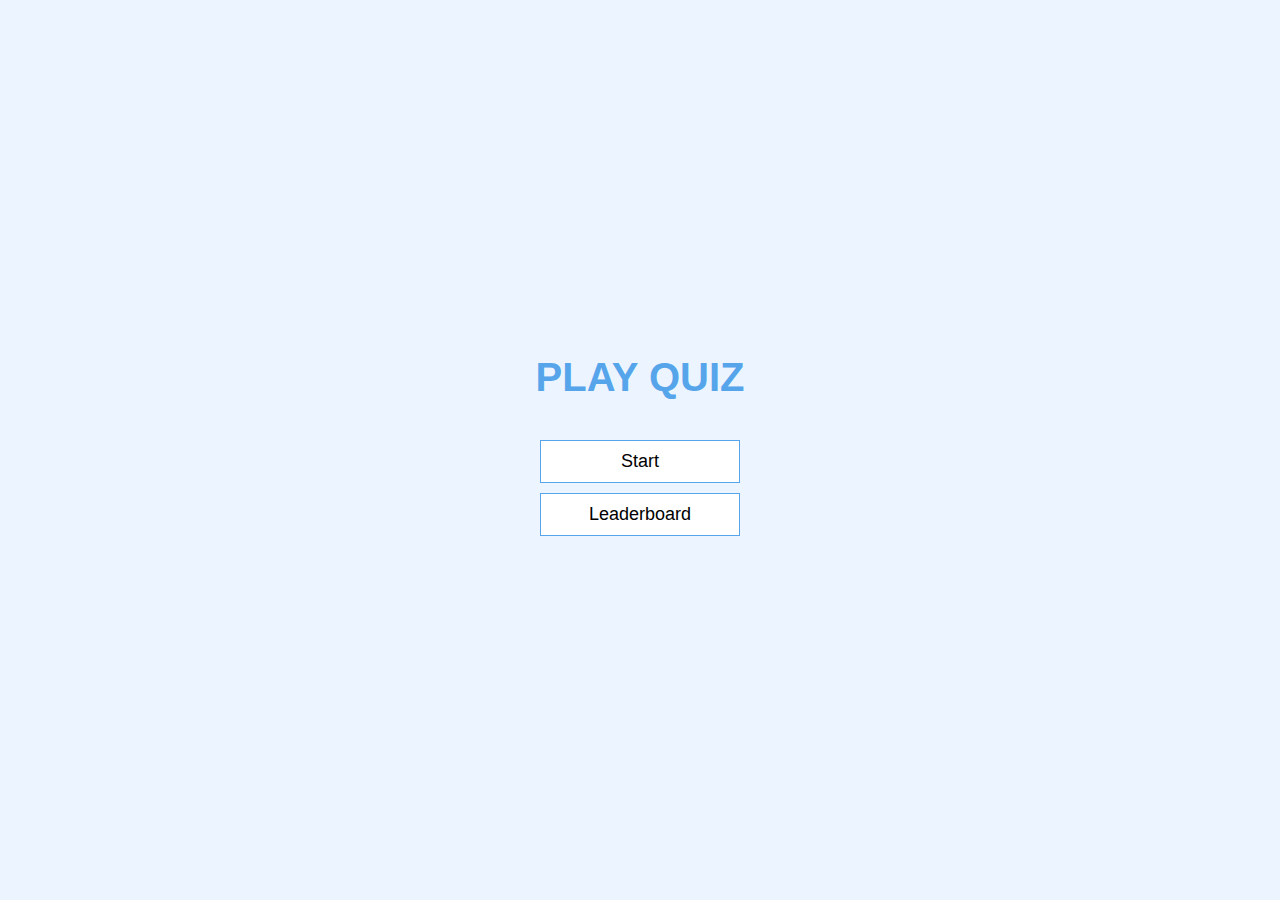
<file: quizzz/index.html>
<!DOCTYPE html>
<html lang="en">
  <head>
    <meta charset="UTF-8" />
    <meta name="viewport" content="width=device-width, initial-scale=1.0" />
    <title>Play Quiz</title>
    <link rel="stylesheet" href="style.css" />
  </head>
  <body>
    <div class="container">
      <div id="home-page" class="flex-center flex-column">
        <h1>PLAY QUIZ</h1>
        <a class="btn" href="gamepage.html">Start</a>
        <a class="btn" href="highscores.html">Leaderboard</a>
      </div>
    </div>
  </body>
</html>
</file>
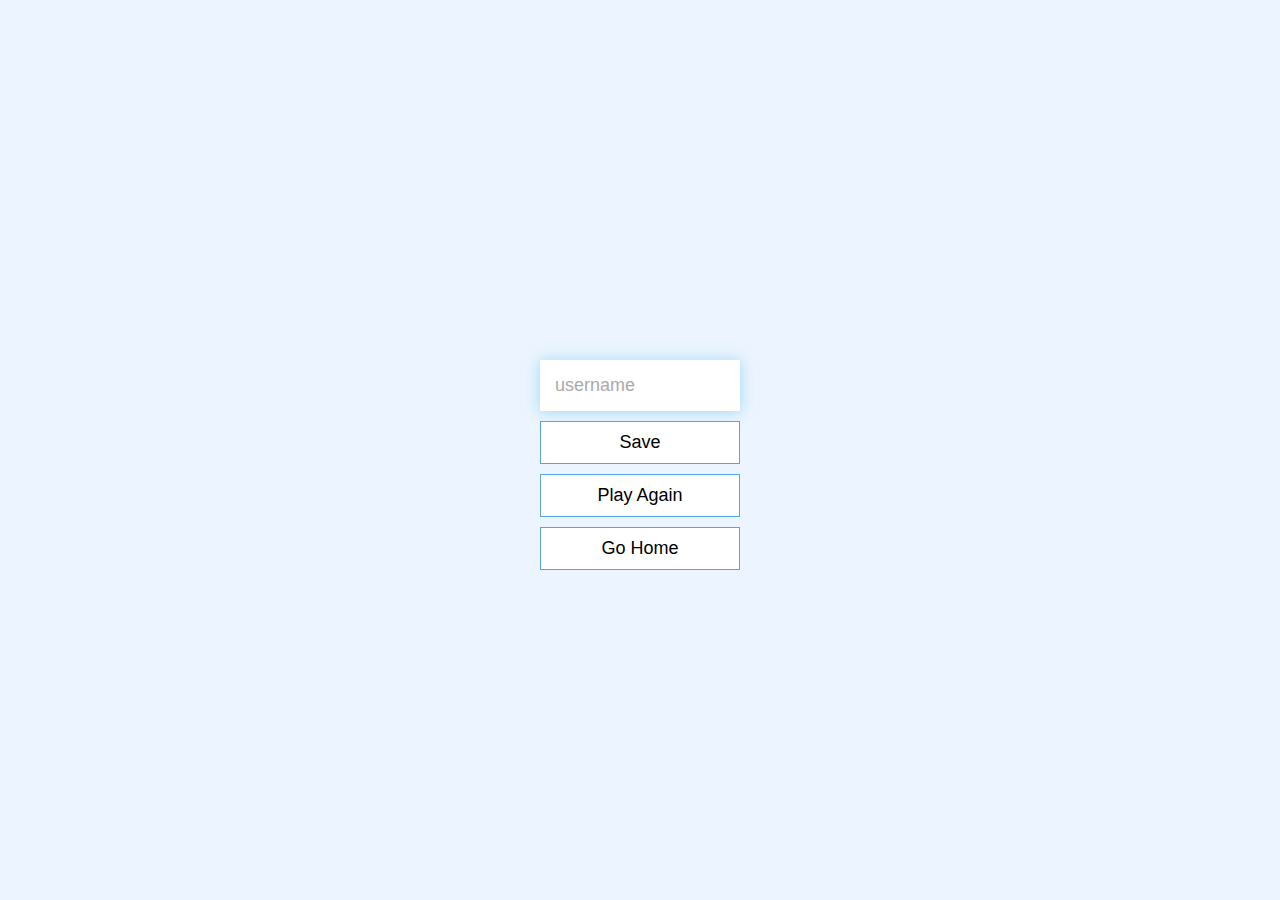
<file: quizzz/end.html>
<!DOCTYPE html>
<html lang="en">
<head>
    <meta charset="UTF-8">
    <meta name="viewport" content="width=device-width, initial-scale=1.0">
    <title>Congratulations!!!</title>
    <link rel="stylesheet" href="gamepage.css">
    <link rel="stylesheet" href="style.css">
    <link rel="stylesheet" href="end.css">
</head>
<body>
    <div class="container">
        <div id="end" class="flex-center flex-column">
            <h1 id="finalscore"></h1>
            <form>
                <input type="text" name="username" id="username" placeholder="username">
                <button type="submit" class="btn" id="savescoreBtn" 
                onclick="saveHighScore(event)" disabled>Save</button>
            </form>
            <a href="gamepage.html" class="btn">Play Again</a>
            <a href="index.html" class="btn">Go Home</a>
        </div>
    </div>
    <script src="end.js"></script>
</body>
</html>
</file>
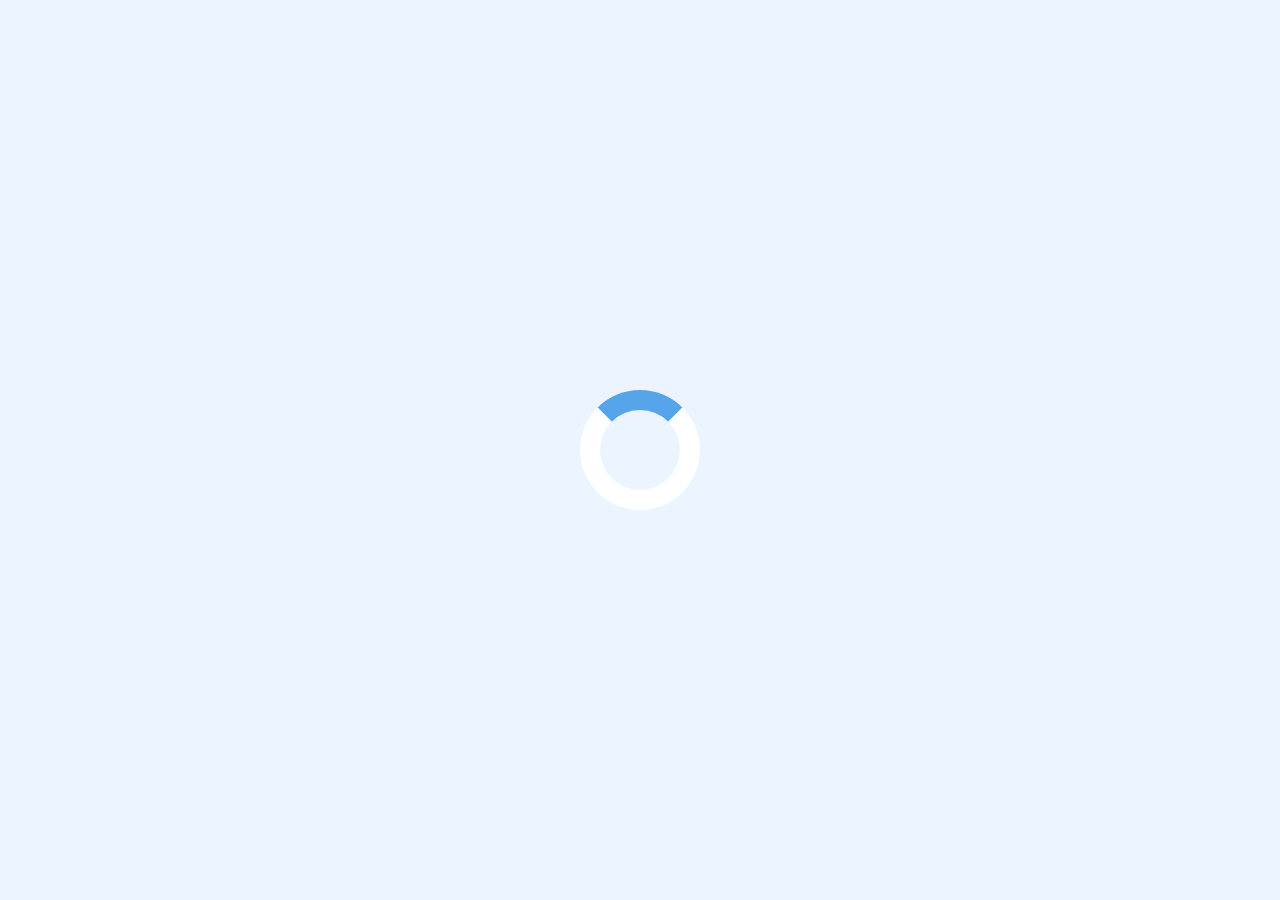
<file: quizzz/gamepage.html>
<!DOCTYPE html>
<html lang="en">
  <head>
    <meta charset="UTF-8" />
    <meta name="viewport" content="width=device-width, initial-scale=1.0" />
    <title>Let's Play</title>
    <link rel="stylesheet" href="style.css" />
    <link rel="stylesheet" href="gamepage.css" />
  </head>
  <body>
    <div class="container">
      <div id="loader"></div>
      <div id="game" class="justify-center flex-column hidden">
        <div id="hud">
          <div id="hud-item">
            <p id="progessText" class="hud-prefix">Questions</p>
            <div id="progressBar">
              <div id="progressbarfill"></div>
            </div>
          </div>
          <div id="hud-item">
            <p class="hud-prefix">Score</p>
            <h1 class="hud-main-text" id="score">0</h1>
          </div>
        </div>
        <h2 id="question"></h2>
        <div class="choice-box">
          <p class="choice-number">A</p>
          <p class="choice-text" data-number="1"></p>
        </div>
        <div class="choice-box">
          <p class="choice-number">B</p>
          <p class="choice-text" data-number="2"></p>
        </div>
        <div class="choice-box">
          <p class="choice-number">C</p>
          <p class="choice-text" data-number="3"></p>
        </div>
        <div class="choice-box">
          <p class="choice-number">D</p>
          <p class="choice-text" data-number="4"></p>
        </div>
      </div>
    </div>
    <script src="gamepage.js"></script>
  </body>
</html>
</file>
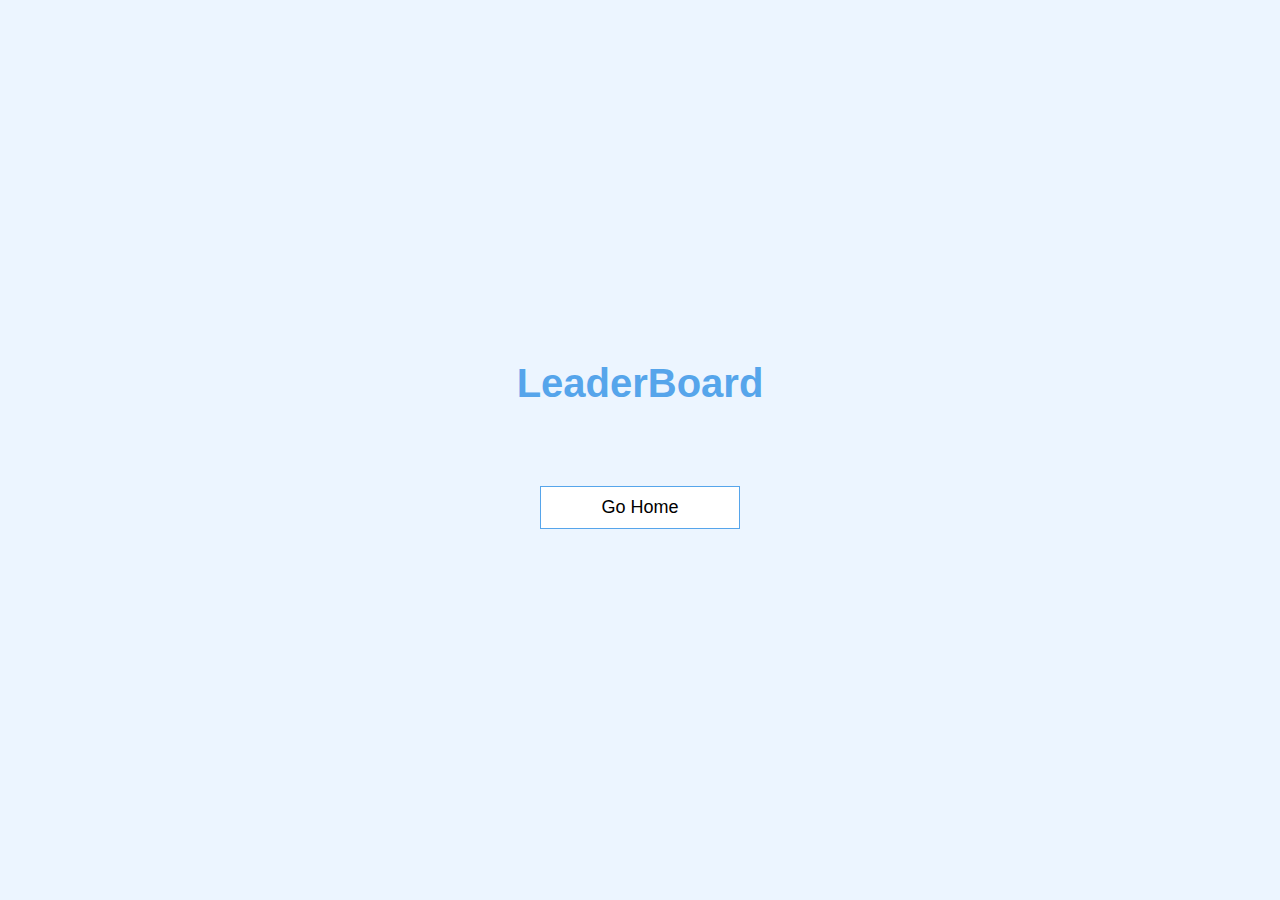
<file: quizzz/highscores.html>
<!DOCTYPE html>
<html lang="en">
  <head>
    <meta charset="UTF-8" />
    <meta name="viewport" content="width=device-width, initial-scale=1.0" />
    <title>LeaderBoard</title>
    <link rel="stylesheet" href="style.css" />
    <link rel="stylesheet" href="highscores.css" />
  </head>
  <body>
    <div class="container">
      <div id="highScores" class="flex-center flex-column">
        <h1 id="finalscore">LeaderBoard</h1>
        <ul id="highscoresList"></ul>
        <a href="index.html" class="btn">Go Home</a>
      </div>
    </div>
    <script src="highscores.js"></script>
  </body>
</html>
</file>
<file: quizzz/style.css>
:root {
    background-color: #ecf5ff;
    font-size: 62.5%;
}

* {
    box-sizing: border-box;
    margin: 0;
    padding: 0;
    font-family: Arial, Helvetica, sans-serif;
}

h1 {
    margin-bottom: 4rem;
    font-size: 4rem;
    color: #56a5eb;
}

h1>span {
    font-size: 2.4rem;
    font-weight: 500;
}

h2 {
    font-size: 4.2rem;
    margin-bottom: 4rem;
    font-weight: 700;
}

h3 {
    font-size: 2.8rem;
    font-weight: 500;
}

.container {
    width: 100vw;
    height: 100vh;
    max-width: 80vw;
    display: flex;
    justify-content: center;
    align-items: center;
    margin: 0 auto;
}

.container > * {
    width: 100%;
  }

.flex-column {
    display: flex;
    flex-direction: column;
}

.flex-center {
    display: flex;
    justify-content: center;
    align-items: center;
}

.justify-center {
    justify-content: center;
}

.text-center {
    text-align: center;
}

.hidden {
    display: none;
}

.btn {
    font-size: 1.8rem;
    padding: 1rem 0;
    width: 20rem;
    text-align: center;
    margin-bottom: 1rem;
    border: 0.1rem solid #56a5eb;
    text-decoration: none;
    color: black;
    background-color: white;
}

.btn:hover {
    cursor: pointer;
    box-shadow: 0 0.4rem 1.4rem 0 rgba(86, 185, 235, 0.5);
    transform: translateY(-0.1rem);
    transition: transform 150ms;
}

.btn[disabled]:hover {
    cursor: not-allowed;
    box-shadow: none;
    transform: none;
}
</file>
<file: quizzz/gamepage.css>
.choice-box{
    width: 100%;
    display: flex;
    font-size: 1.8rem;
    border: 0.1rem solid rgb(86, 165, 235, 0.25);;
    margin-bottom: 1rem;
    background-color: white;
}

.choice-box:hover {
    cursor: pointer;
    box-shadow: 0 0.4rem 1.4rem 0 rgba(86, 185, 235, 0.5);
    transform: translateY(-0.1rem);
    transition: transform 150ms;
}

.choice-number{
    padding: 1.5rem 2.5rem;
    background-color: #56a5eb;
    color: white;
}

.choice-text{
    padding: 1.5rem;
    width: 100%;
}

.correct{
    background-color: green;
}

.incorrect{
    background-color: red;
}

#hud {
    display: flex;
    justify-content: space-between;
  }
  
  .hud-prefix {
    text-align: center;
    font-size: 2rem;
  }
  
  .hud-main-text {
    text-align: center;
  }

#progressBar{
    width:20rem;
    height:4rem;
    border: 0.3rem solid #56a5eb;
}

#progressbarfill{
    height:100%;
    background-color: #56a5eb;
    width:0%;
}

#loader{
    border: 2rem solid white;
    border-radius: 50%;
    border-top: 2rem solid #56a5eb;
    width: 12rem;
    height: 12rem;
    animation: spin 2s infinite linear;
}

@keyframes spin{
    0%{
        transform: rotate(0deg);
    }
    100%{
        transform: rotate(360deg);
    }
}
</file>
<file: quizzz/end.css>
form {
    display: flex;
    flex-direction: column;
    justify-content: center;
    align-items: center;
    width: 100%;
}

input {
    margin-bottom: 1rem;
    width: 20rem;
    padding: 1.5rem;
    font-size: 1.8rem;
    border: none;
    box-shadow: 0 0.1rem 1.4rem 0 rgba(86, 185, 235, 0.5);
}

input::placeholder {
    color: #aaa;
}
</file>
<file: quizzz/highscores.css>
#highscoresList {
    list-style: none;
    padding-left: 0;
    margin-bottom: 4rem;
}

.high-score {
    font-size: 2.8rem;
    margin-bottom: 0.5rem;
}

.high-score:hover {
    transform: scale(1.025);
}
</file>
